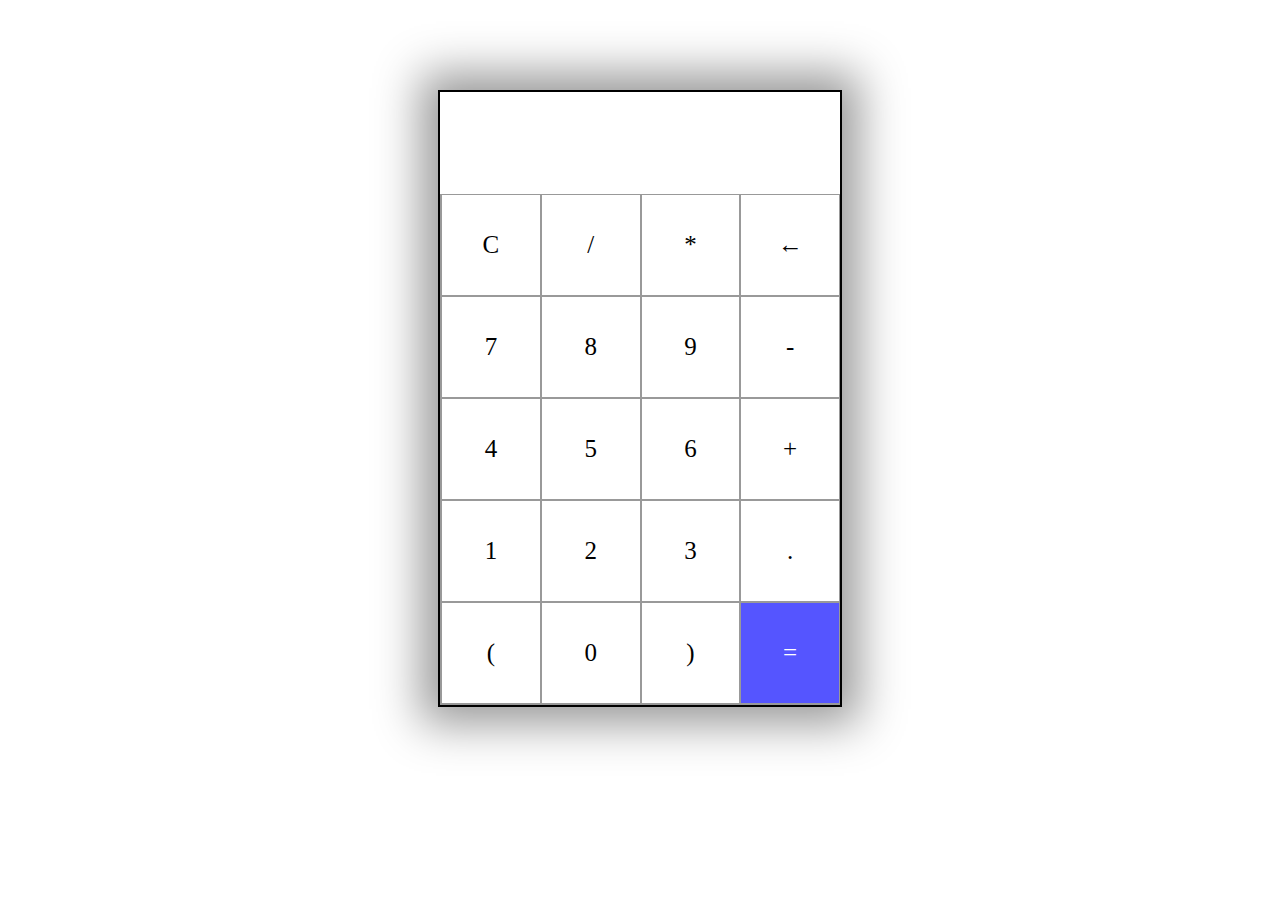
<file: js projects/calculator project/index.html>
<html lang="en">
<head>
    <meta charset="UTF-8">
    <meta name="viewport" content="width=device-width, initial-scale=1.0">
    <title>My Calculator</title>
    <link rel="stylesheet" href="style.css">
</head>
<body>
    <section>
        <div class="container">
            <div id="display"></div>
            <div class="buttons">
                <div class="button">C</div>
                <div class="button">/</div>
                <div class="button">*</div>
                <div class="button">&larr;</div>
                <div class="button">7</div>
                <div class="button">8</div>
                <div class="button">9</div>
                <div class="button">-</div>
                <div class="button">4</div>
                <div class="button">5</div>
                <div class="button">6</div>
                <div class="button">+</div>
                <div class="button">1</div>
                <div class="button">2</div>
                <div class="button">3</div>
                <div class="button">.</div>
                <div class="button">(</div>
                <div class="button">0</div>
                <div class="button">)</div>
                <div id="equal" class="button">=</div>
            </div>
        </div>
    </section>
    <script src="script.js"></script>
</body>
</html>
</file>
<file: js projects/calculator project/style.css>
.container {
    max-width: 400px;
    margin: 10vh auto 0 auto;
    box-shadow: 0px 0px 43px 17px rgba(153,153,153,1);
    border: 2px solid black;
}

#display {
    text-align: right;
    height: 70px;
    line-height: 70px;
    padding: 16px 8px;
    font-size: 25px;
    
}

.buttons {
    display: grid;
    border-bottom: 1px solid #999;
    border-left: 1px solid#999;
    grid-template-columns: 1fr 1fr 1fr 1fr;
}

.buttons > div {
    border-top: 1px solid #999;
    border-right: 1px solid#999;
}

.button {
    border: 0.5px solid #999;
    line-height: 100px;
    text-align: center;
    font-size: 25px;
    cursor: pointer;
}

#equal {
    background-color: rgb(85, 85, 255);
    color: white;
}

.button:hover {
    background-color: #323330;
    color: white;
    transition: 0.5s ease-in-out;
}
</file>
